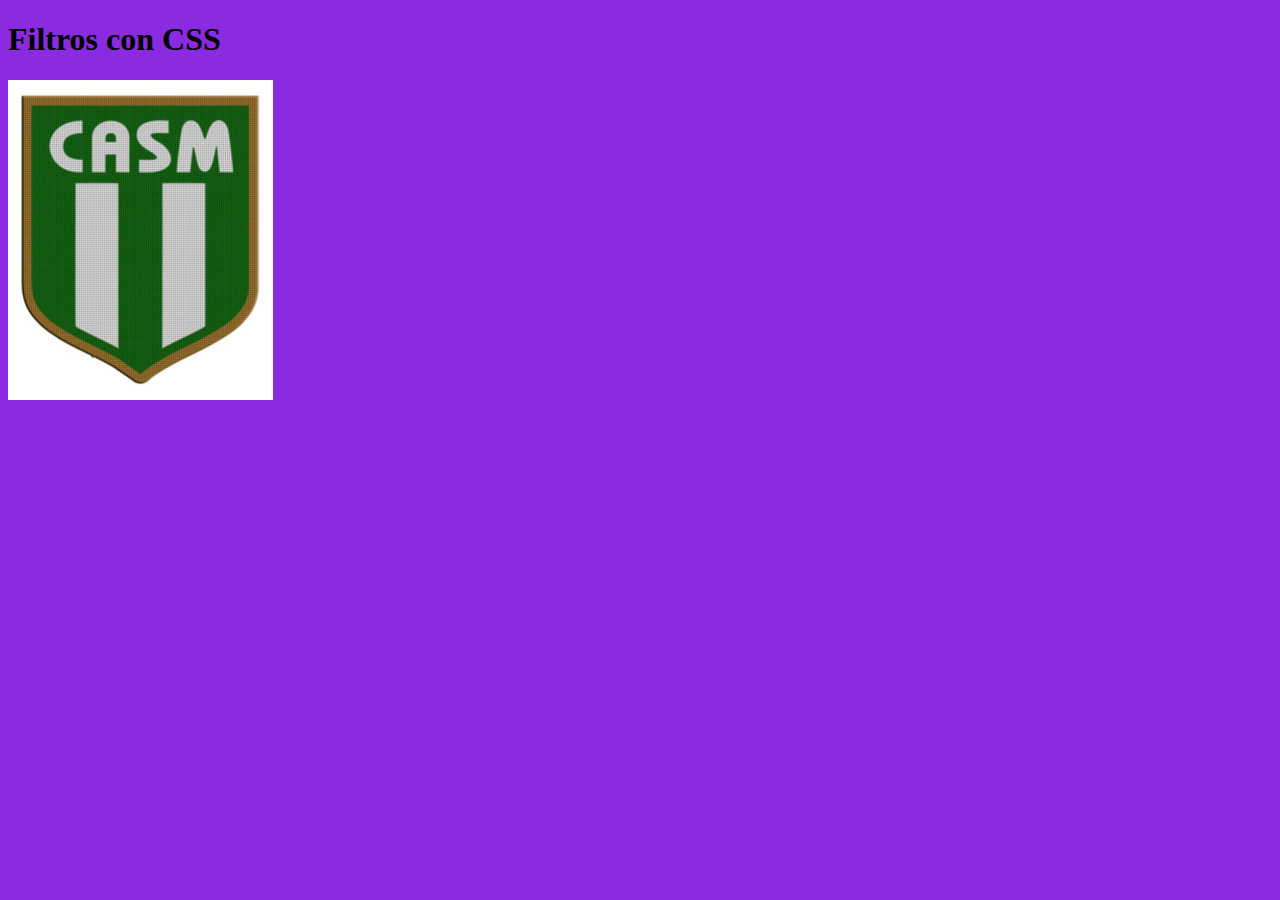
<file: filter.html>
<!DOCTYPE html>
<html lang="es">
<head>
    <meta charset="UTF-8">
    <meta http-equiv="X-UA-Compatible" content="IE=edge">
    <meta name="viewport" content="width=device-width, initial-scale=1.0">
    <title>Filter</title>
    <link rel="stylesheet" href="filter.css">
</head>
<body>
    <h1>Filtros con CSS</h1>

    <img src="escudo1.jpg" alt="Escudo">
</body>
</html>
</file>
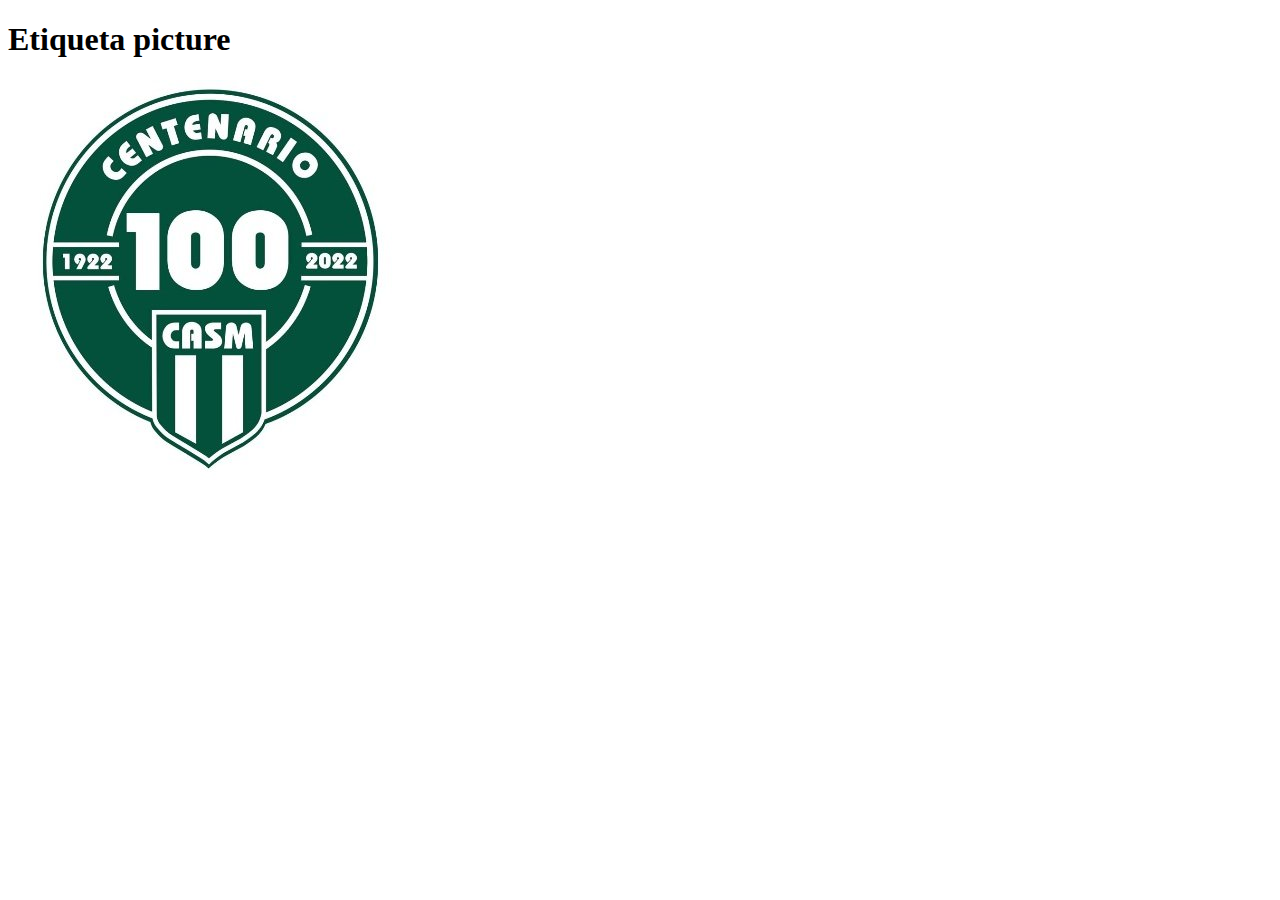
<file: picture.html>
<!DOCTYPE html>
<html lang="en">
<head>
    <meta charset="UTF-8">
    <meta http-equiv="X-UA-Compatible" content="IE=edge">
    <meta name="viewport" content="width=device-width, initial-scale=1.0">
    <title>Etiqueta picture</title>
</head>
<body>
    <h1>Etiqueta picture</h1>

    <picture>
        <source srcset="escudo1.jpg" media="(max-width: 900px
        ">
        <img src="escudo2.jpg" alt="Segundo escudo">  
    </picture>
</body>
</html>
</file>
<file: filter.css>
body{ 
    background-color: blueviolet;
}
img{ 

filter: hue-rotate(0deg);
transition: filter 2s;
}
img:hover{ 
    filter: hue-rotate(180deg)
}
</file>
